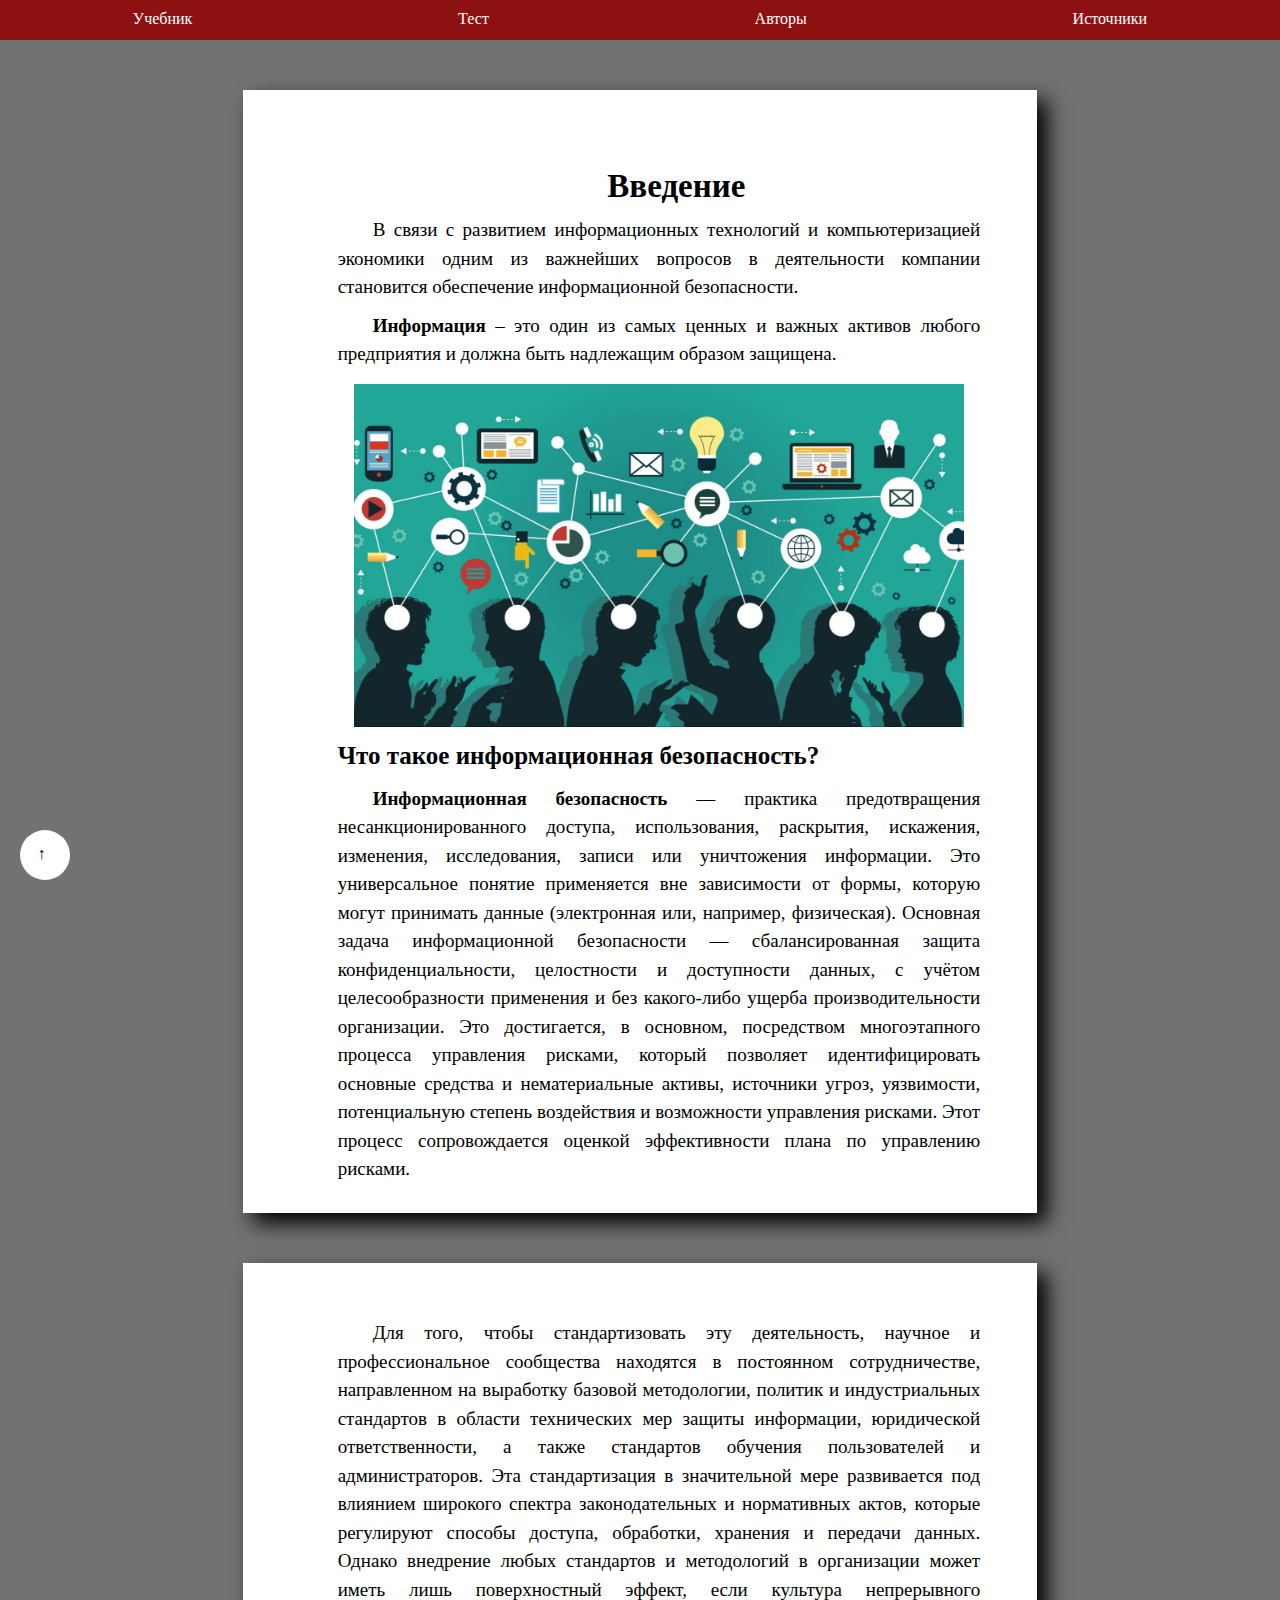
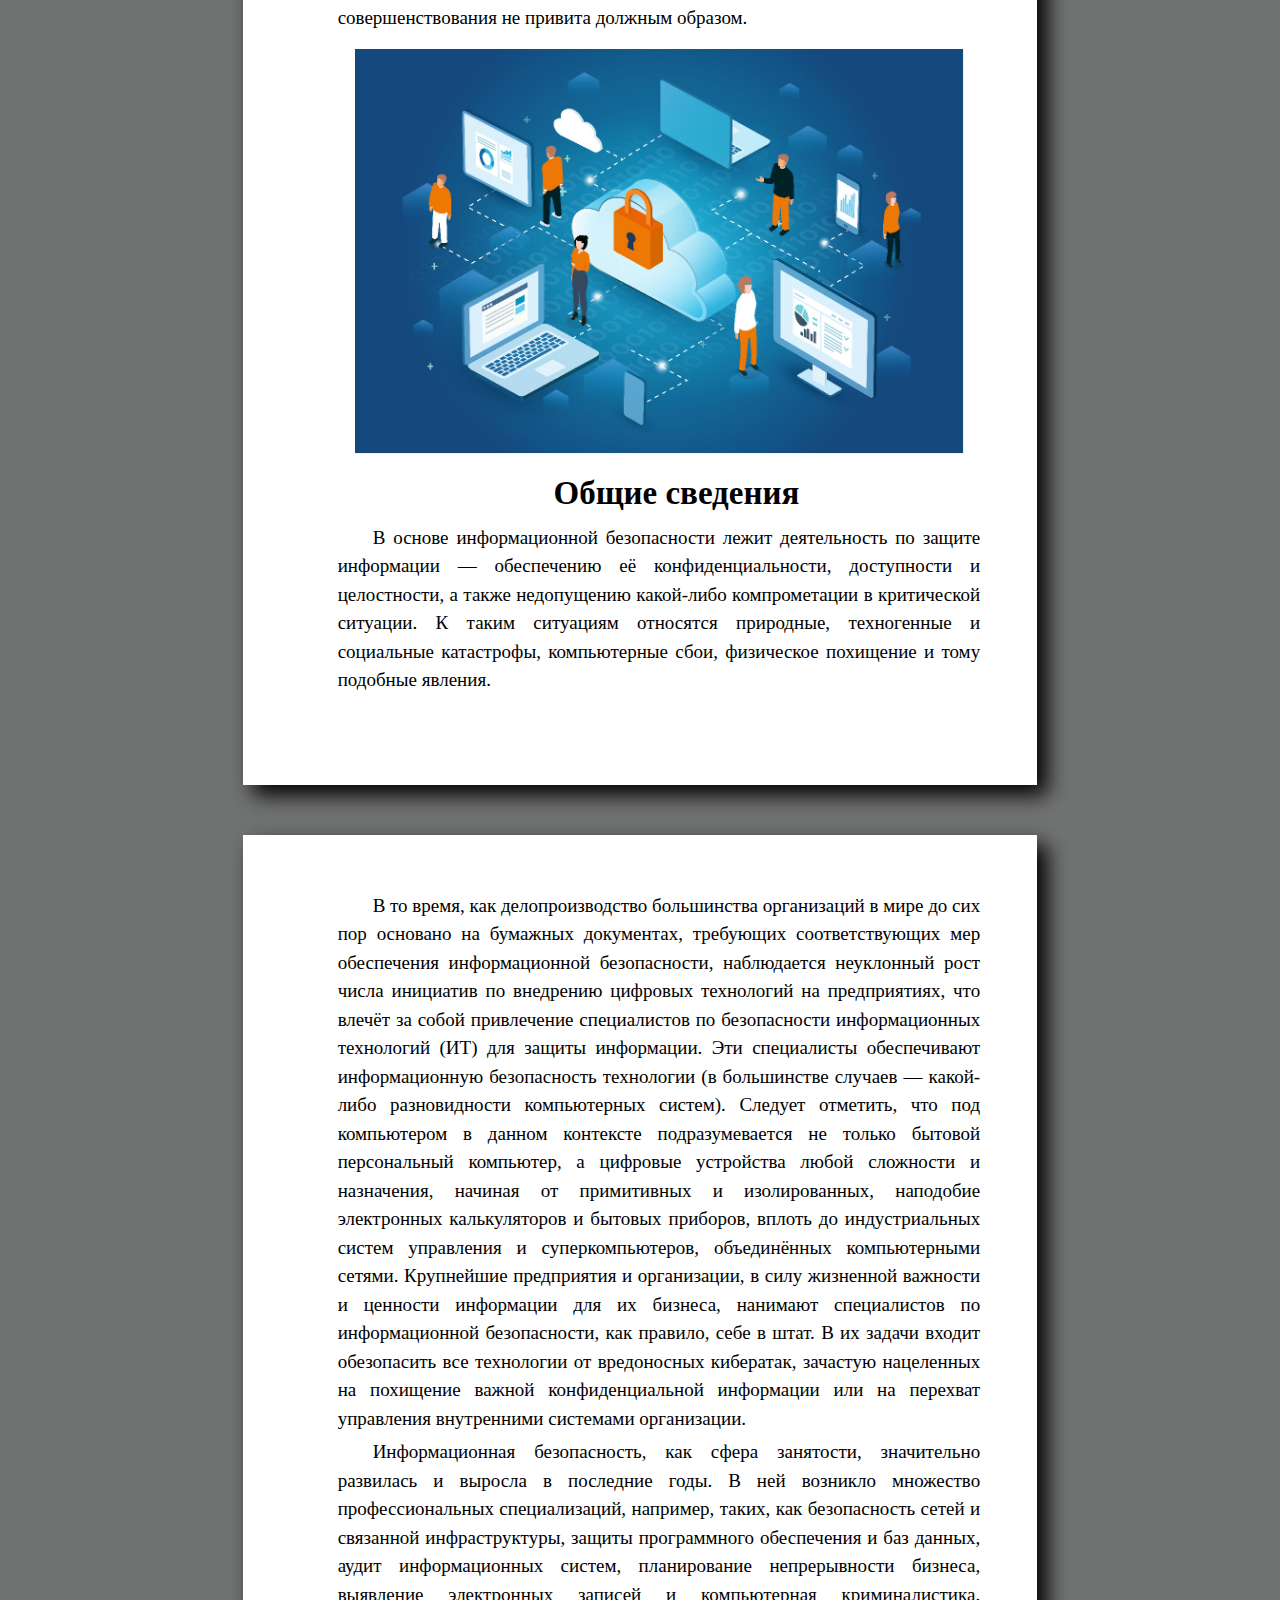
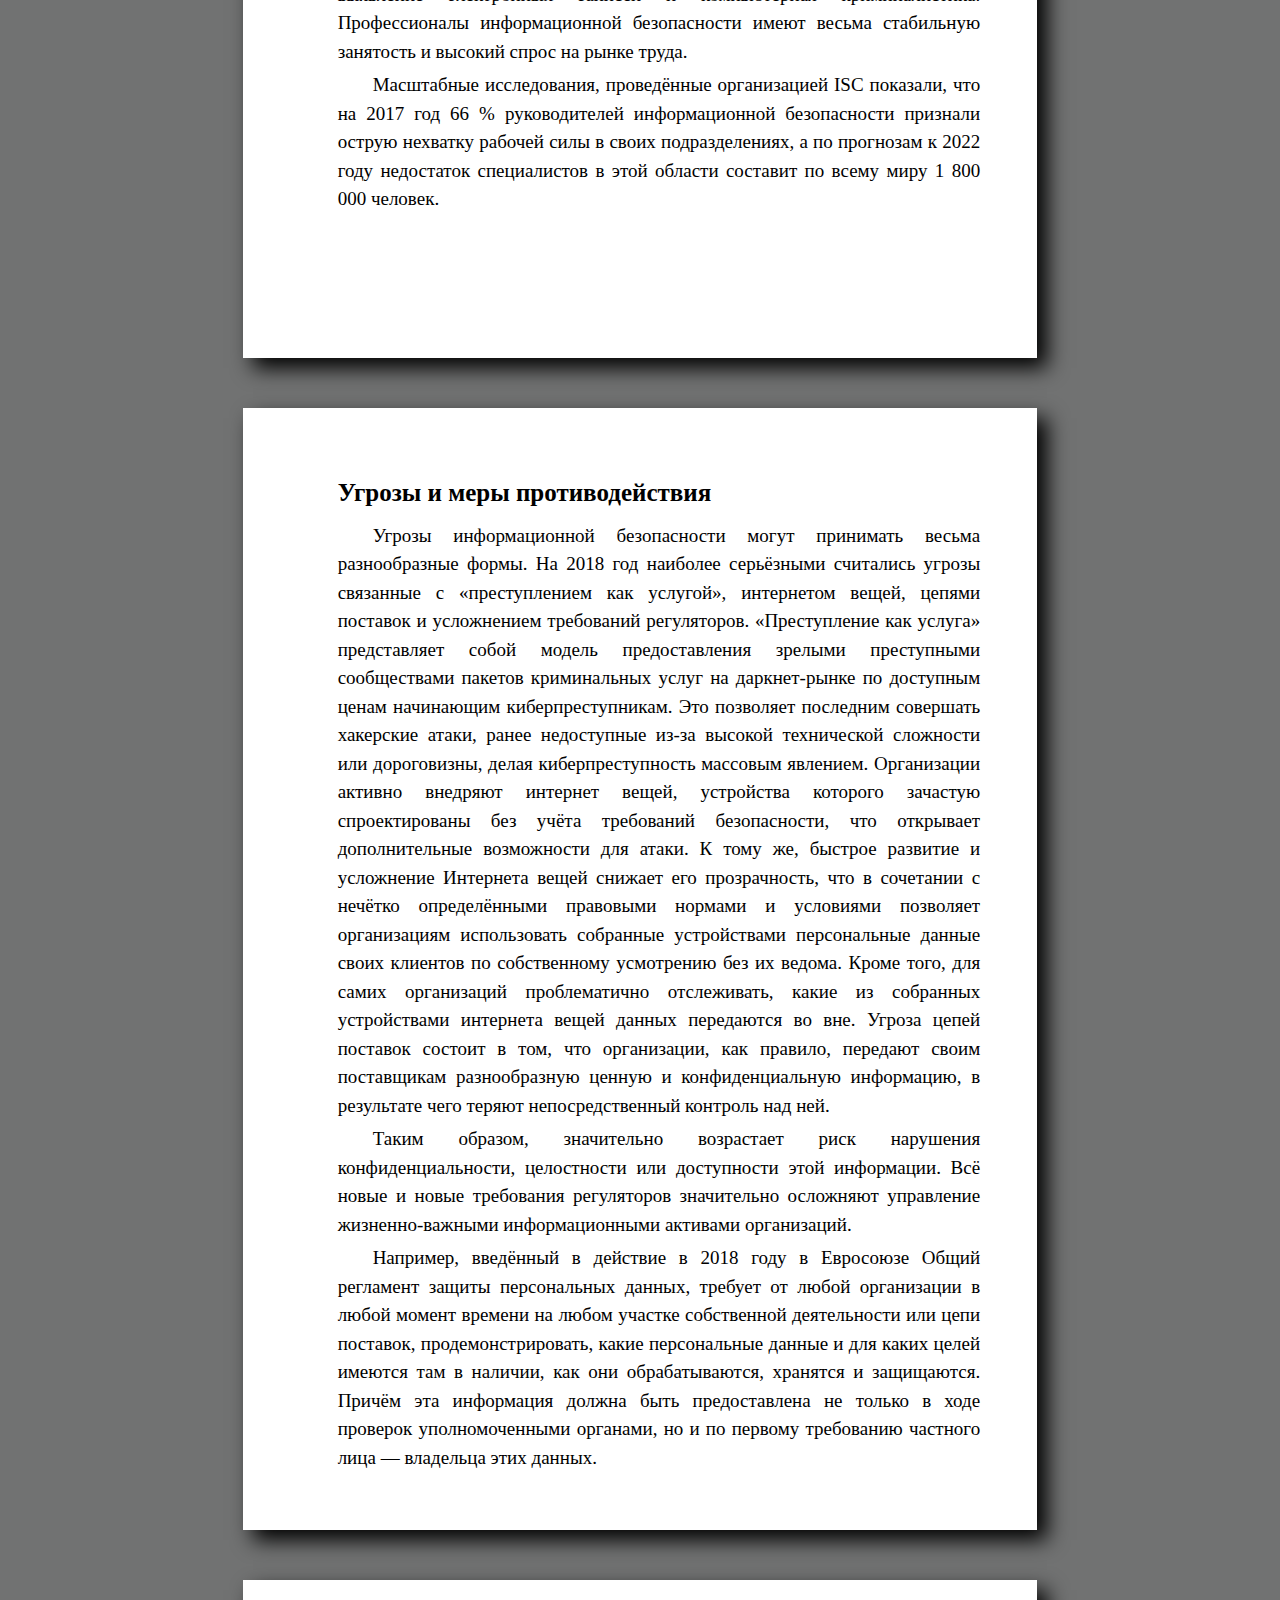
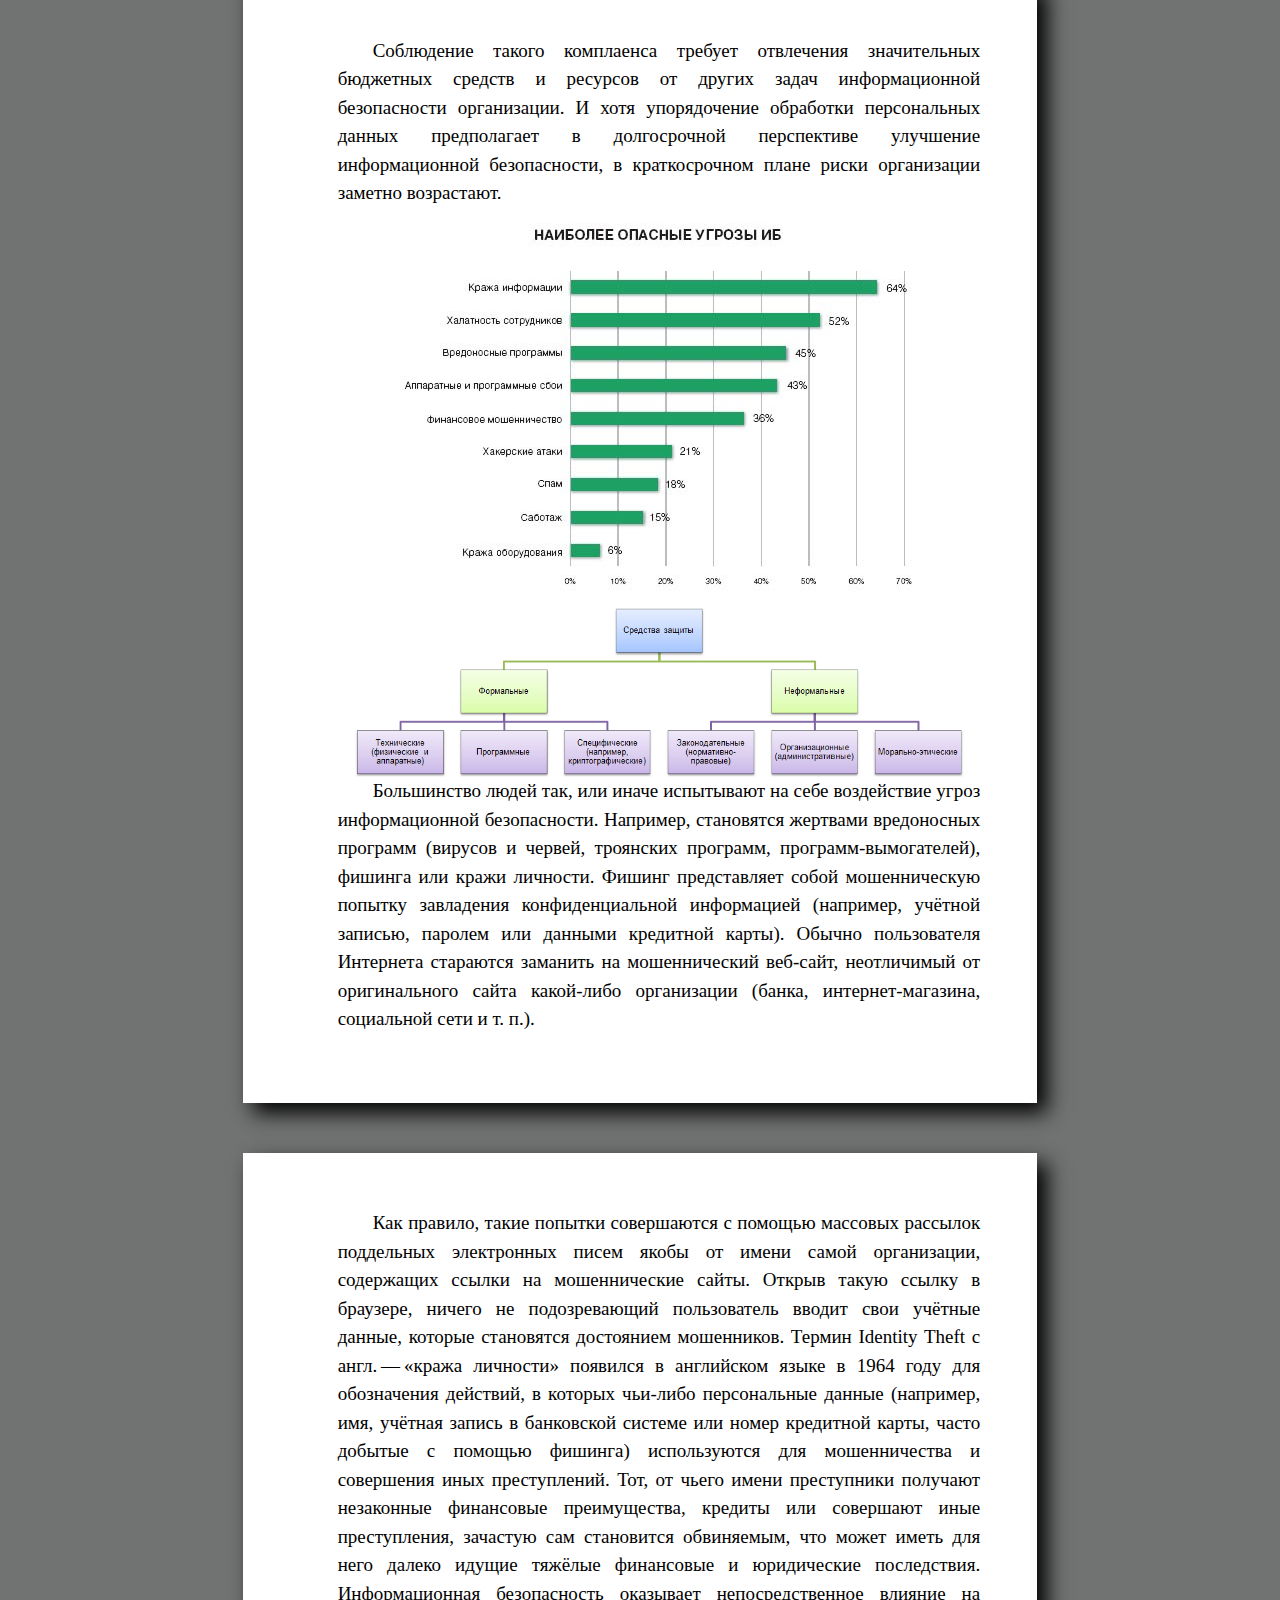
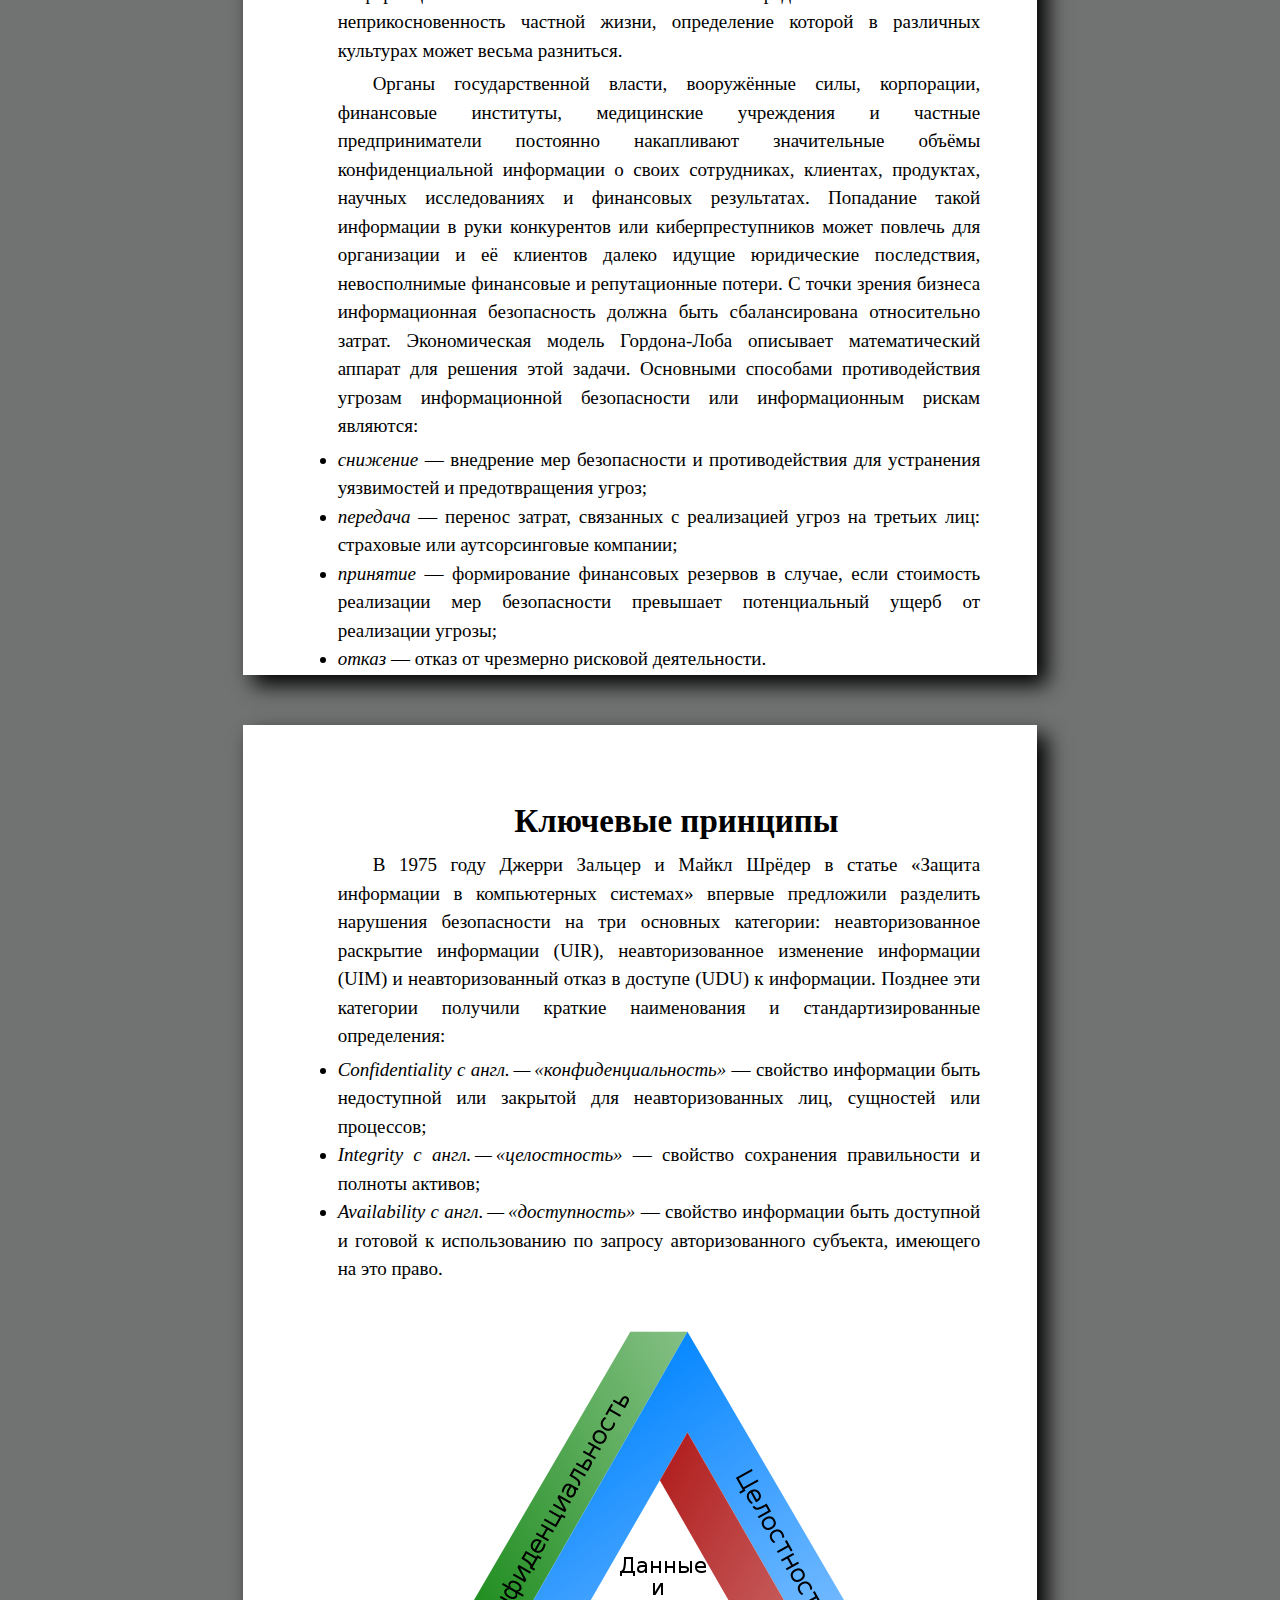
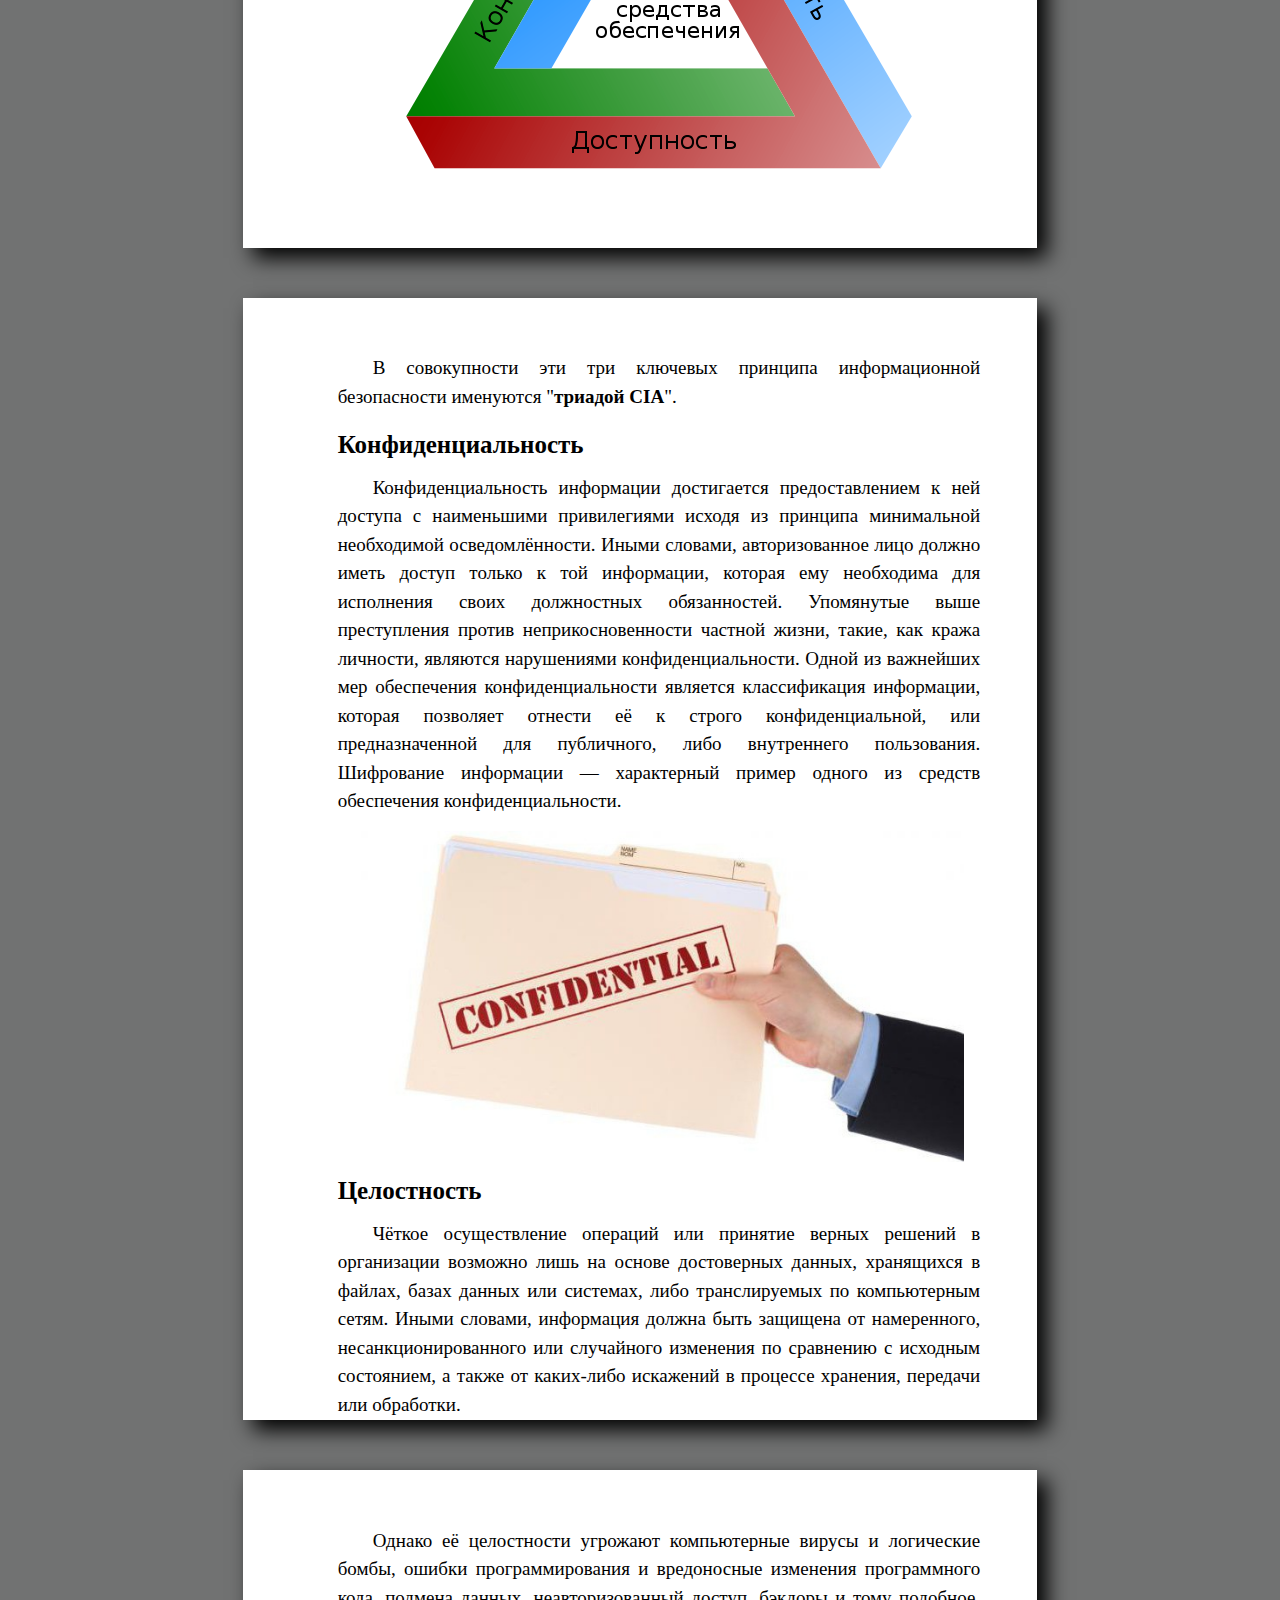
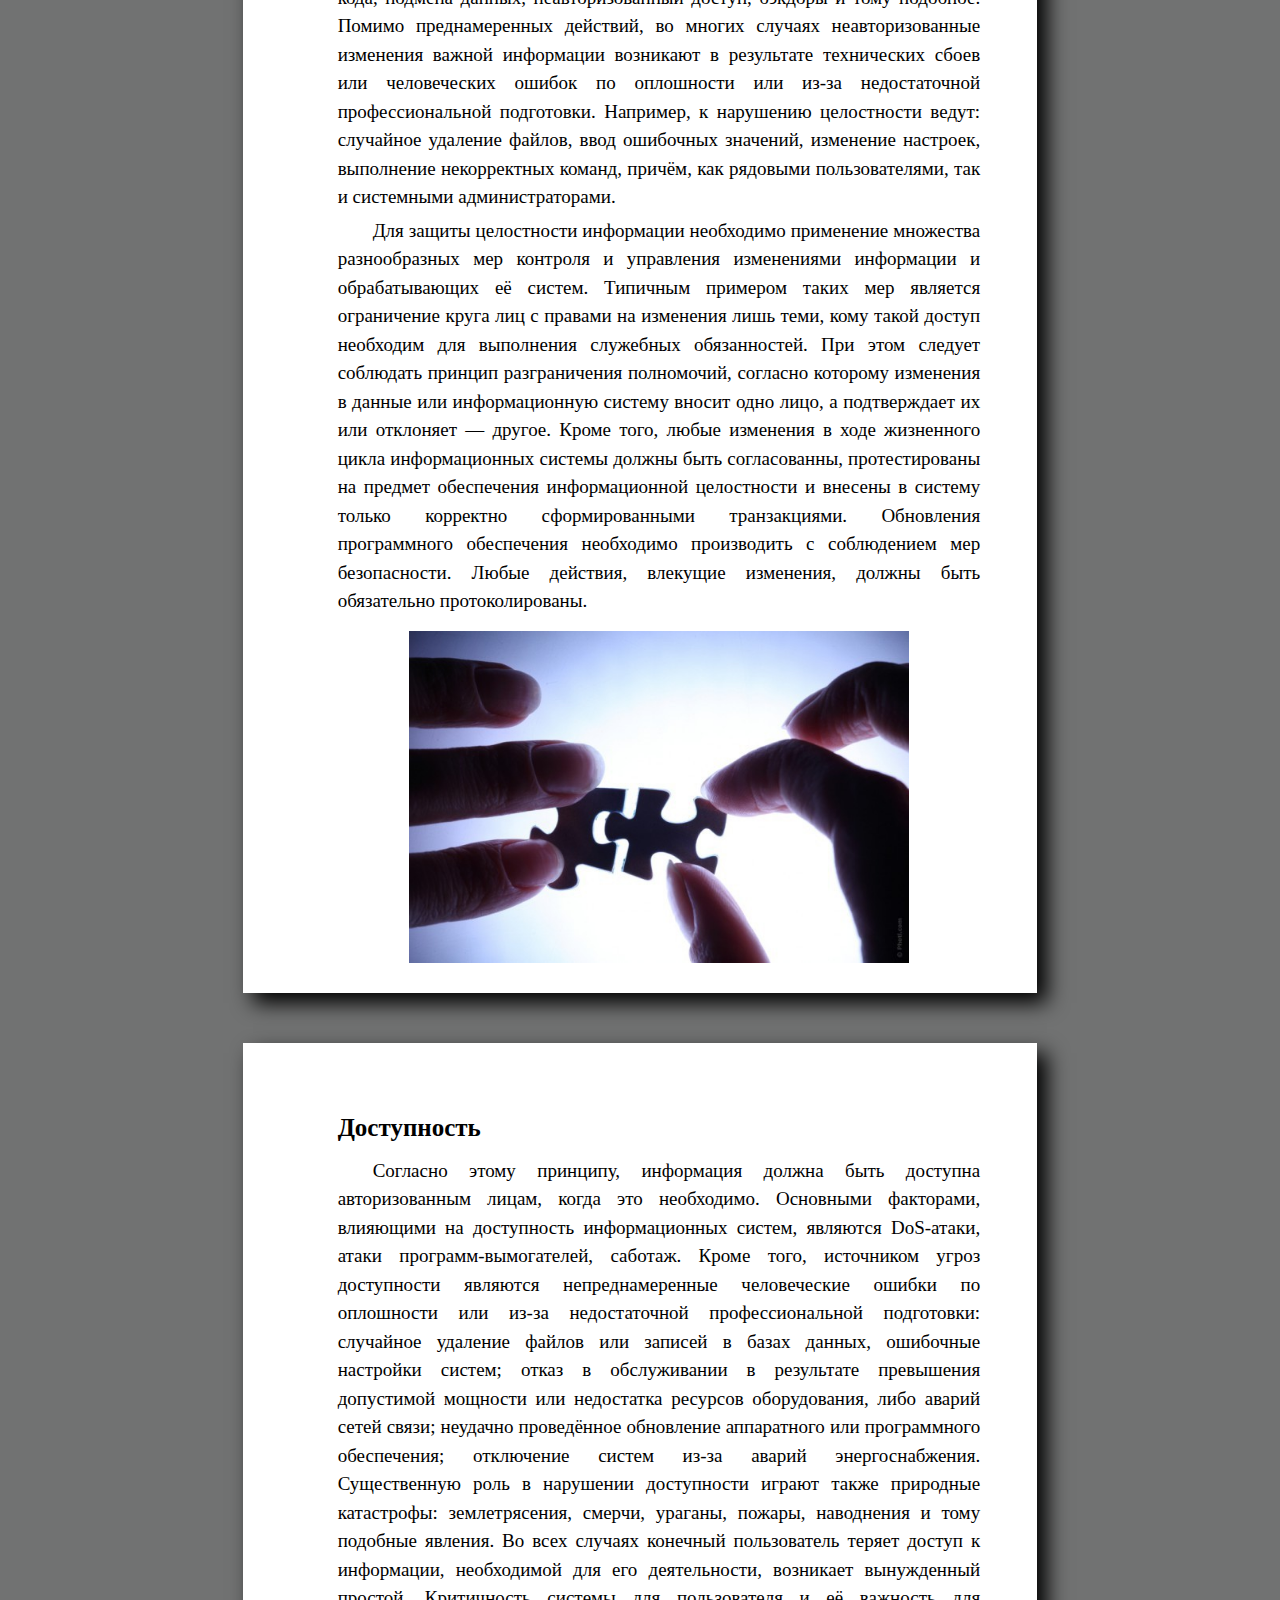
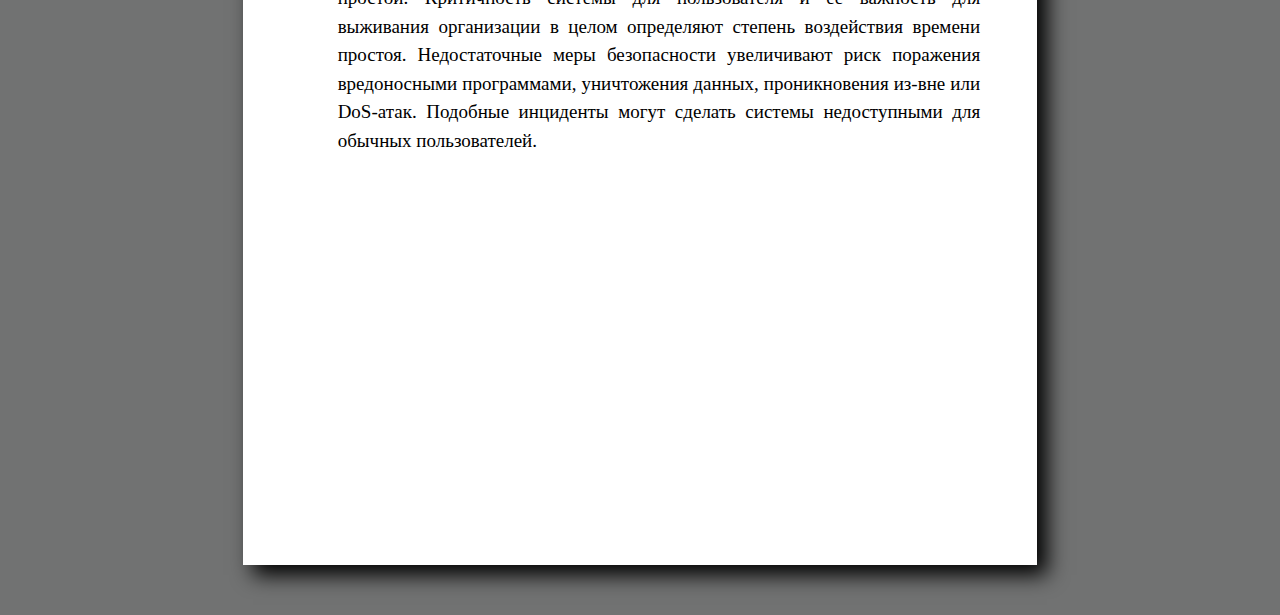
<file: index.html>
<!DOCTYPE html>
<html lang="ru">

<head>
    <meta charset="UTF-8">
    <meta name="viewport" content="width=device-width, initial-scale=1.0">
    <title>Информационная безопасность</title>
    <link rel="stylesheet" href="res/css/style.css">
</head>

<body>
    <header class="header" id="header">
        <div class="menu">
            <ul class="list">
                <li class="list__item">
                   <a href="index.html">Учебник</a>
                </li>
                <li class="list__item">
                    <a href="test.html">Тест</a>
                </li>
                <li class="list__item">
                    <a href="autors.html">Авторы</a>
                </li>
                <li class="list__item">
                    <a href="sources.html">Источники</a>
                </li>
            </ul>
        </div>
    </header>
    <main>

        <div class="page">
            <p class="title">
                Введение
            </p>

            <p>В связи с развитием информационных технологий и компьютеризацией экономики одним из важнейших вопросов в деятельности компании становится обеспечение информационной безопасности.<p>
            <p><b>Информация</b> – это один из самых ценных и важных активов любого предприятия и должна быть надлежащим образом защищена.</p>

            <img src="res/img/information.jpg" alt="information.jpg">

            <p class="subtitle">
                Что такое информационная безопасность?
            </p>
            <p><b>Информационная безопасность</b> — практика предотвращения несанкционированного доступа, использования, раскрытия, искажения, изменения, исследования, записи или уничтожения информации. Это универсальное понятие применяется вне зависимости от формы, которую могут принимать данные (электронная или, например, физическая). Основная задача информационной безопасности — сбалансированная защита конфиденциальности, целостности и доступности данных, с учётом целесообразности применения и без какого-либо ущерба производительности организации. Это достигается, в основном, посредством многоэтапного процесса управления рисками, который позволяет идентифицировать основные средства и нематериальные активы, источники угроз, уязвимости, потенциальную степень воздействия и возможности управления рисками. Этот процесс сопровождается оценкой эффективности плана по управлению рисками.</p>
        </div>

        <div class="page">
            <p>Для того, чтобы стандартизовать эту деятельность, научное и профессиональное сообщества находятся в постоянном сотрудничестве, направленном на выработку базовой методологии, политик и индустриальных стандартов в области технических мер защиты информации, юридической ответственности, а также стандартов обучения пользователей и администраторов. Эта стандартизация в значительной мере развивается под влиянием широкого спектра законодательных и нормативных актов, которые регулируют способы доступа, обработки, хранения и передачи данных. Однако внедрение любых стандартов и методологий в организации может иметь лишь поверхностный эффект, если культура непрерывного совершенствования не привита должным образом.</p>

            <img src="res/img/infBezopasnost.jpeg" alt="infBezopasnost.jpeg">

            <p class="title">
                Общие сведения
            </p>

            <p>В основе информационной безопасности лежит деятельность по защите информации — обеспечению её конфиденциальности, доступности и целостности, а также недопущению какой-либо компрометации в критической ситуации. К таким ситуациям относятся природные, техногенные и социальные катастрофы, компьютерные сбои, физическое похищение и тому подобные явления.</p>

        </div>

        <div class="page">
            <p>В то время, как делопроизводство большинства организаций в мире до сих пор основано на бумажных документах, требующих соответствующих мер обеспечения информационной безопасности, наблюдается неуклонный рост числа инициатив по внедрению цифровых технологий на предприятиях, что влечёт за собой привлечение специалистов по безопасности информационных технологий (ИТ) для защиты информации. Эти специалисты обеспечивают информационную безопасность технологии (в большинстве случаев — какой-либо разновидности компьютерных систем). Следует отметить, что под компьютером в данном контексте подразумевается не только бытовой персональный компьютер, а цифровые устройства любой сложности и назначения, начиная от примитивных и изолированных, наподобие электронных калькуляторов и бытовых приборов, вплоть до индустриальных систем управления и суперкомпьютеров, объединённых компьютерными сетями. Крупнейшие предприятия и организации, в силу жизненной важности и ценности информации для их бизнеса, нанимают специалистов по информационной безопасности, как правило, себе в штат. В их задачи входит обезопасить все технологии от вредоносных кибератак, зачастую нацеленных на похищение важной конфиденциальной информации или на перехват управления внутренними системами организации.</p>

            <p>Информационная безопасность, как сфера занятости, значительно развилась и выросла в последние годы. В ней возникло множество профессиональных специализаций, например, таких, как безопасность сетей и связанной инфраструктуры, защиты программного обеспечения и баз данных, аудит информационных систем, планирование непрерывности бизнеса, выявление электронных записей и компьютерная криминалистика. Профессионалы информационной безопасности имеют весьма стабильную занятость и высокий спрос на рынке труда. </p>

            <p>Масштабные исследования, проведённые организацией ISC показали, что на 2017 год 66 % руководителей информационной безопасности признали острую нехватку рабочей силы в своих подразделениях, а по прогнозам к 2022 году недостаток специалистов в этой области составит по всему миру 1 800 000 человек.</p>
            
        </div>

        <div class="page">
            <p class="subtitle">
                Угрозы и меры противодействия
            </p>

            <p>Угрозы информационной безопасности могут принимать весьма разнообразные формы. На 2018 год наиболее серьёзными считались угрозы связанные с «преступлением как услугой», интернетом вещей, цепями поставок и усложнением требований регуляторов. «Преступление как услуга» представляет собой модель предоставления зрелыми преступными сообществами пакетов криминальных услуг на даркнет-рынке по доступным ценам начинающим киберпреступникам. Это позволяет последним совершать хакерские атаки, ранее недоступные из-за высокой технической сложности или дороговизны, делая киберпреступность массовым явлением. Организации активно внедряют интернет вещей, устройства которого зачастую спроектированы без учёта требований безопасности, что открывает дополнительные возможности для атаки. К тому же, быстрое развитие и усложнение Интернета вещей снижает его прозрачность, что в сочетании с нечётко определёнными правовыми нормами и условиями позволяет организациям использовать собранные устройствами персональные данные своих клиентов по собственному усмотрению без их ведома. Кроме того, для самих организаций проблематично отслеживать, какие из собранных устройствами интернета вещей данных передаются во вне. Угроза цепей поставок состоит в том, что организации, как правило, передают своим поставщикам разнообразную ценную и конфиденциальную информацию, в результате чего теряют непосредственный контроль над ней.</p>
            <p>Таким образом, значительно возрастает риск нарушения конфиденциальности, целостности или доступности этой информации. Всё новые и новые требования регуляторов значительно осложняют управление жизненно-важными информационными активами организаций.</p>

            <p>Например, введённый в действие в 2018 году в Евросоюзе Общий регламент защиты персональных данных, требует от любой организации в любой момент времени на любом участке собственной деятельности или цепи поставок, продемонстрировать, какие персональные данные и для каких целей имеются там в наличии, как они обрабатываются, хранятся и защищаются. Причём эта информация должна быть предоставлена не только в ходе проверок уполномоченными органами, но и по первому требованию частного лица — владельца этих данных.</p>
        </div>

        <div class="page">
            <p>Соблюдение такого комплаенса требует отвлечения значительных бюджетных средств и ресурсов от других задач информационной безопасности организации. И хотя упорядочение обработки персональных данных предполагает в долгосрочной перспективе улучшение информационной безопасности, в краткосрочном плане риски организации заметно возрастают.</p>
            <img src="res/img/vidiInfYgroz.jpg" alt="vidiInfYgroz.jpg">
            <img src="res/img/sredstvaZ.png" alt="sredstvaZ.png">
            <p>Большинство людей так, или иначе испытывают на себе воздействие угроз информационной безопасности. Например, становятся жертвами вредоносных программ (вирусов и червей, троянских программ, программ-вымогателей), фишинга или кражи личности. Фишинг представляет собой мошенническую попытку завладения конфиденциальной информацией (например, учётной записью, паролем или данными кредитной карты). Обычно пользователя Интернета стараются заманить на мошеннический веб-сайт, неотличимый от оригинального сайта какой-либо организации (банка, интернет-магазина, социальной сети и т. п.).</p>
        </div>

        <div class="page">
            <p>Как правило, такие попытки совершаются с помощью массовых рассылок поддельных электронных писем якобы от имени самой организации, содержащих ссылки на мошеннические сайты. Открыв такую ссылку в браузере, ничего не подозревающий пользователь вводит свои учётные данные, которые становятся достоянием мошенников. Термин Identity Theft с англ. — «кража личности» появился в английском языке в 1964 году для обозначения действий, в которых чьи-либо персональные данные (например, имя, учётная запись в банковской системе или номер кредитной карты, часто добытые с помощью фишинга) используются для мошенничества и совершения иных преступлений. Тот, от чьего имени преступники получают незаконные финансовые преимущества, кредиты или совершают иные преступления, зачастую сам становится обвиняемым, что может иметь для него далеко идущие тяжёлые финансовые и юридические последствия. Информационная безопасность оказывает непосредственное влияние на неприкосновенность частной жизни, определение которой в различных культурах может весьма разниться.</p>
            <p>Органы государственной власти, вооружённые силы, корпорации, финансовые институты, медицинские учреждения и частные предприниматели постоянно накапливают значительные объёмы конфиденциальной информации о своих сотрудниках, клиентах, продуктах, научных исследованиях и финансовых результатах. Попадание такой информации в руки конкурентов или киберпреступников может повлечь для организации и её клиентов далеко идущие юридические последствия, невосполнимые финансовые и репутационные потери. С точки зрения бизнеса информационная безопасность должна быть сбалансирована относительно затрат. Экономическая модель Гордона-Лоба описывает математический аппарат для решения этой задачи. Основными способами противодействия угрозам информационной безопасности или информационным рискам являются:</p>
                <ul>
                    <li><i>снижение</i> — внедрение мер безопасности и противодействия для устранения уязвимостей и предотвращения угроз;</li>
                    <li><i>передача</i> — перенос затрат, связанных с реализацией угроз на третьих лиц: страховые или аутсорсинговые компании;</li>
                    <li><i>принятие</i> — формирование финансовых резервов в случае, если стоимость реализации мер безопасности превышает потенциальный ущерб от реализации угрозы;</li>
                    <li><i>отказ</i> — отказ от чрезмерно рисковой деятельности.</li>
                </ul>
        </div>

        <div class="page">
            <p class="title">Ключевые принципы</p>
            <p>В 1975 году Джерри Зальцер и Майкл Шрёдер в статье «Защита информации в компьютерных системах» впервые предложили разделить нарушения безопасности на три основных категории: неавторизованное раскрытие информации (UIR), неавторизованное изменение информации (UIM) и неавторизованный отказ в доступе (UDU) к информации. Позднее эти категории получили краткие наименования и стандартизированные определения:</p>
            <ul>
                <li><i>Confidentiality с англ. — «конфиденциальность»</i> — свойство информации быть недоступной или закрытой для неавторизованных лиц, сущностей или процессов;</li>
                <li><i>Integrity с англ. — «целостность»</i> — свойство сохранения правильности и полноты активов;</li>
                <li><i>Availability с англ. — «доступность»</i> — свойство информации быть доступной и готовой к использованию по запросу авторизованного субъекта, имеющего на это право.</li>
            </ul>
            <img src="res/img/triada.png" alt="triada.png">
        </div>

        <div class="page">
            <p>В совокупности эти три ключевых принципа информационной безопасности именуются "<b>триадой CIA</b>".</p>

            <p class="subtitle">
                Конфиденциальность
            </p>
            <p>Конфиденциальность информации достигается предоставлением к ней доступа c наименьшими привилегиями исходя из принципа минимальной необходимой осведомлённости. Иными словами, авторизованное лицо должно иметь доступ только к той информации, которая ему необходима для исполнения своих должностных обязанностей. Упомянутые выше преступления против неприкосновенности частной жизни, такие, как кража личности, являются нарушениями конфиденциальности. Одной из важнейших мер обеспечения конфиденциальности является классификация информации, которая позволяет отнести её к строго конфиденциальной, или предназначенной для публичного, либо внутреннего пользования. Шифрование информации — характерный пример одного из средств обеспечения конфиденциальности.</p>
            <img src="res/img/confidential.jpg" alt="confidential.jpg">

            <p class="subtitle">
                Целостность
            </p>
            <p>Чёткое осуществление операций или принятие верных решений в организации возможно лишь на основе достоверных данных, хранящихся в файлах, базах данных или системах, либо транслируемых по компьютерным сетям. Иными словами, информация должна быть защищена от намеренного, несанкционированного или случайного изменения по сравнению с исходным состоянием, а также от каких-либо искажений в процессе хранения, передачи или обработки.</p>
        </div>

        <div class="page">
            <p>Однако её целостности угрожают компьютерные вирусы и логические бомбы, ошибки программирования и вредоносные изменения программного кода, подмена данных, неавторизованный доступ, бэкдоры и тому подобное. Помимо преднамеренных действий, во многих случаях неавторизованные изменения важной информации возникают в результате технических сбоев или человеческих ошибок по оплошности или из-за недостаточной профессиональной подготовки. Например, к нарушению целостности ведут: случайное удаление файлов, ввод ошибочных значений, изменение настроек, выполнение некорректных команд, причём, как рядовыми пользователями, так и системными администраторами.</p>
            <p>Для защиты целостности информации необходимо применение множества разнообразных мер контроля и управления изменениями информации и обрабатывающих её систем. Типичным примером таких мер является ограничение круга лиц с правами на изменения лишь теми, кому такой доступ необходим для выполнения служебных обязанностей. При этом следует соблюдать принцип разграничения полномочий, согласно которому изменения в данные или информационную систему вносит одно лицо, а подтверждает их или отклоняет — другое. Кроме того, любые изменения в ходе жизненного цикла информационных системы должны быть согласованны, протестированы на предмет обеспечения информационной целостности и внесены в систему только корректно сформированными транзакциями. Обновления программного обеспечения необходимо производить с соблюдением мер безопасности. Любые действия, влекущие изменения, должны быть обязательно протоколированы.</p>
            <img width="500px" src="res/img/celostnost.jpg" alt="celostnost.jpg">
        </div>

        <div class="page">
            <p class="subtitle">
                Доступность
            </p>
            <p>Согласно этому принципу, информация должна быть доступна авторизованным лицам, когда это необходимо. Основными факторами, влияющими на доступность информационных систем, являются DoS-атаки, атаки программ-вымогателей, саботаж. Кроме того, источником угроз доступности являются непреднамеренные человеческие ошибки по оплошности или из-за недостаточной профессиональной подготовки: случайное удаление файлов или записей в базах данных, ошибочные настройки систем; отказ в обслуживании в результате превышения допустимой мощности или недостатка ресурсов оборудования, либо аварий сетей связи; неудачно проведённое обновление аппаратного или программного обеспечения; отключение систем из-за аварий энергоснабжения. Существенную роль в нарушении доступности играют также природные катастрофы: землетрясения, смерчи, ураганы, пожары, наводнения и тому подобные явления. Во всех случаях конечный пользователь теряет доступ к информации, необходимой для его деятельности, возникает вынужденный простой. Критичность системы для пользователя и её важность для выживания организации в целом определяют степень воздействия времени простоя. Недостаточные меры безопасности увеличивают риск поражения вредоносными программами, уничтожения данных, проникновения из-вне или DoS-атак. Подобные инциденты могут сделать системы недоступными для обычных пользователей.</p>
        </div>
        <a class="anchor" href="#header"></a>
    </main>
    <script src="res/js/script.js"></script>
</body>

</html>
</file>
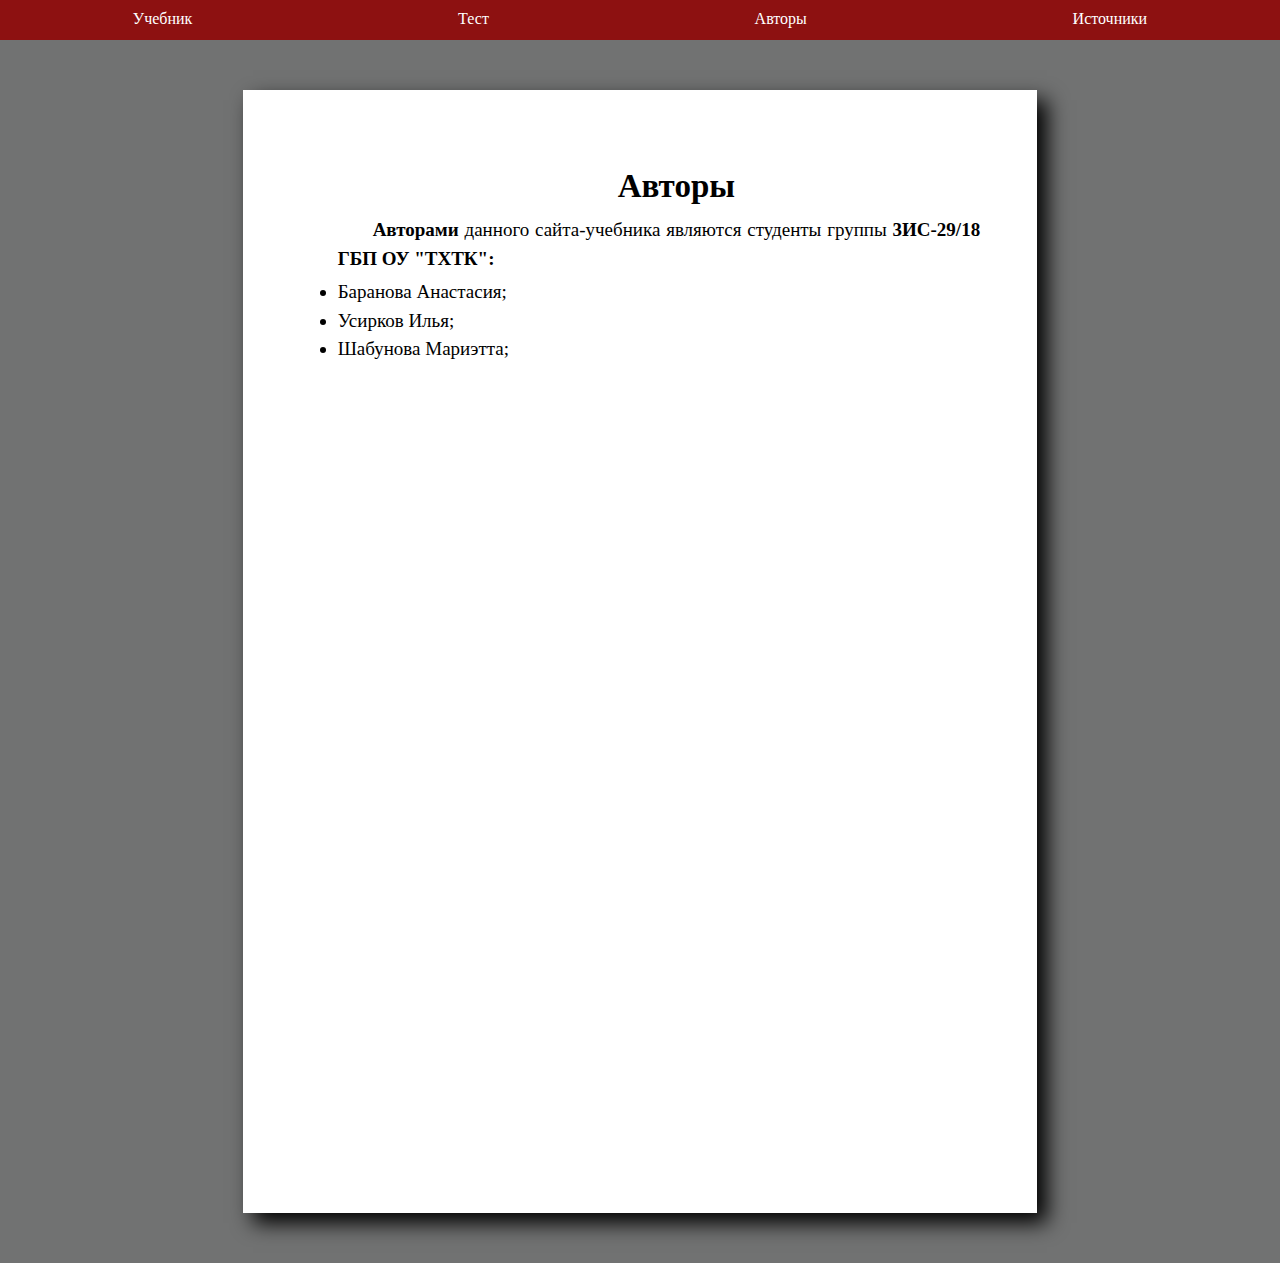
<file: autors.html>
<!DOCTYPE html>
<html lang="ru">

<head>
    <meta charset="UTF-8">
    <meta name="viewport" content="width=device-width, initial-scale=1.0">
    <title>Информационная безопасность</title>
    <link rel="stylesheet" href="res/css/style.css">
</head>

<body>
    <header class="header">
        <div class="menu">
            <ul class="list">
                <li class="list__item">
                   <a href="index.html">Учебник</a>
                </li>
                <li class="list__item">
                    <a href="test.html">Тест</a>
                </li>
                <li class="list__item">
                    <a href="autors.html">Авторы</a>
                </li>
                <li class="list__item">
                    <a href="sources.html">Источники</a>
                </li>
            </ul>
        </div>
    </header>
    <main>
        <div class="page">
            <p class="title">Авторы</p>
            <p><b>Авторами</b> данного сайта-учебника являются студенты группы <b>3ИС-29/18 ГБП ОУ "ТХТК":</b></p>
            <ul>
                <li>Баранова Анастасия;</li>
                <li>Усирков Илья;</li>
                <li>Шабунова Мариэтта;</li>
            </ul>
        </div>
    </main>




    <script src="res/js/script.js"></script>
</body>

</html>
</file>
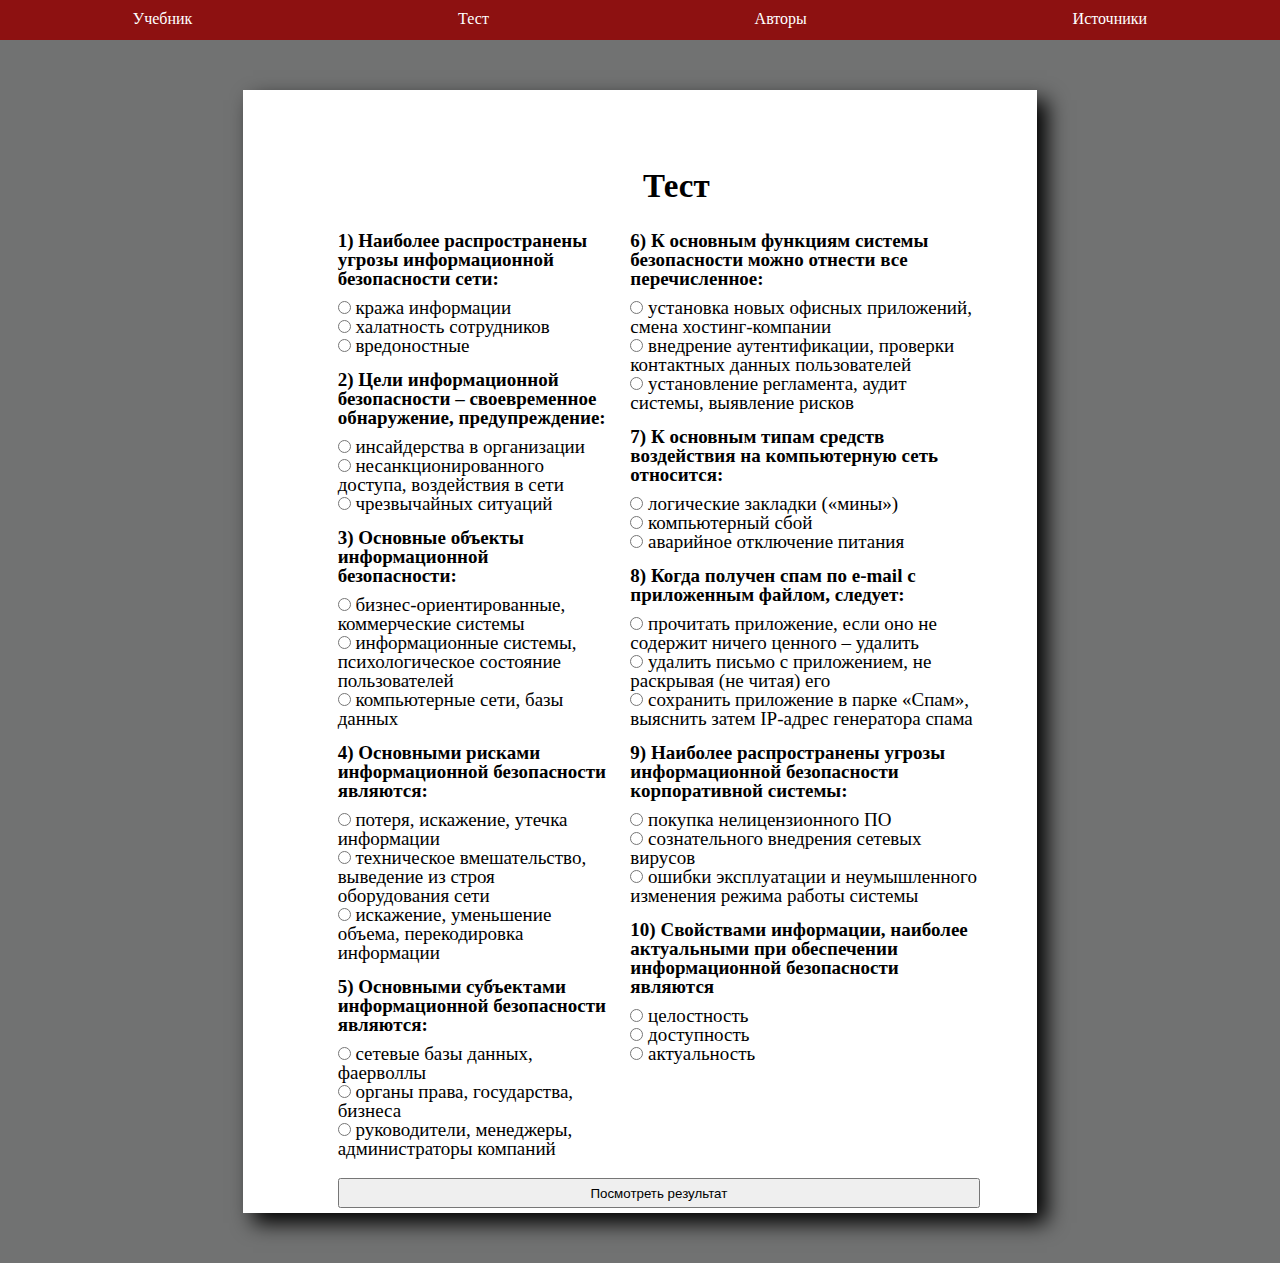
<file: test.html>
<!DOCTYPE html>
<html lang="ru">

<head>
    <meta charset="UTF-8">
    <meta name="viewport" content="width=device-width, initial-scale=1.0">
    <title>Информационная безопасность</title>
    <link rel="stylesheet" href="res/css/style.css">
</head>

<body>
    <header class="header">
        <div class="menu">
            <ul class="list">
                <li class="list__item">
                   <a href="index.html">Учебник</a>
                </li>
                <li class="list__item">
                    <a href="test.html">Тест</a>
                </li>
                <li class="list__item">
                    <a href="autors.html">Авторы</a>
                </li>
                <li class="list__item">
                    <a href="sources.html">Источники</a>
                </li>
            </ul>
        </div>
    </header>
    <main>
        <div class="page">
            <p class="title">
                Тест
            </p>
            <form class="test" name="test" id="test" action="check();">
                <div class="col">
                    <h4>1) Наиболее распространены угрозы информационной безопасности сети:</h4>
                    <input name="q1" value="1" id="value1" type="radio"> кража информации <br>
                    <input name="q1" value="0" id="value2" type="radio"> халатность сотрудников <br>
                    <input name="q1" value="0" id="value3" type="radio"> вредоностные <br>

                    <h4>2) Цели информационной безопасности – своевременное обнаружение, предупреждение: </h4>
                    <input name="q2" value="0" id="value1" type="radio"> инсайдерства в организации <br>
                    <input name="q2" value="1" id="value2" type="radio"> несанкционированного доступа, воздействия в сети <br>
                    <input name="q2" value="0" id="value3" type="radio"> чрезвычайных ситуаций <br>

                    <h4>3) Основные объекты информационной безопасности: </h4>
                    <input name="q3" value="0" id="value1" type="radio"> бизнес-ориентированные, коммерческие системы <br>
                    <input name="q3" value="0" id="value2" type="radio"> информационные системы, психологическое состояние пользователей <br>
                    <input name="q3" value="1" id="value3" type="radio"> компьютерные сети, базы данных <br>

                    <h4>4) Основными рисками информационной безопасности являются: </h4>
                    <input name="q4" value="1" id="value1" type="radio"> потеря, искажение, утечка информации <br>
                    <input name="q4" value="0" id="value2" type="radio"> техническое вмешательство, выведение из строя оборудования сети <br>
                    <input name="q4" value="0" id="value3" type="radio"> искажение, уменьшение объема, перекодировка информации <br>

                    <h4>5) Основными субъектами информационной безопасности являются: </h4>
                    <input name="q5" value="0" id="value1" type="radio"> сетевые базы данных, фаерволлы <br>
                    <input name="q5" value="1" id="value2" type="radio"> органы права, государства, бизнеса <br>
                    <input name="q5" value="0" id="value3" type="radio"> руководители, менеджеры, администраторы компаний <br>
                    
                </div>

                <div class="col">
                    <h4>6) К основным функциям системы безопасности можно отнести все перечисленное: </h4>
                    <input name="q6" value="0" id="value1" type="radio"> установка новых офисных приложений, смена хостинг-компании <br>
                    <input name="q6" value="0" id="value2" type="radio"> внедрение аутентификации, проверки контактных данных пользователей <br>
                    <input name="q6" value="1" id="value3" type="radio"> установление регламента, аудит системы, выявление рисков <br>

                    <h4>7) К основным типам средств воздействия на компьютерную сеть относится: </h4>
                    <input name="q7" value="1" id="value1" type="radio"> логические закладки («мины») <br>
                    <input name="q7" value="0" id="value2" type="radio"> компьютерный сбой <br>
                    <input name="q7" value="0" id="value3" type="radio"> аварийное отключение питания <br>

                    <h4>8) Когда получен спам по e-mail с приложенным файлом, следует: </h4>
                    <input name="q8" value="0" id="value1" type="radio"> прочитать приложение, если оно не содержит ничего ценного – удалить <br>
                    <input name="q8" value="1" id="value2" type="radio"> удалить письмо с приложением, не раскрывая (не читая) его <br>
                    <input name="q8" value="0" id="value3" type="radio"> сохранить приложение в парке «Спам», выяснить затем IP-адрес генератора спама <br>
                        
                    <h4>9) Наиболее распространены угрозы информационной безопасности корпоративной системы: </h4> 
                    <input name="q9" value="0" id="value1" type="radio"> покупка нелицензионного ПО <br>
                    <input name="q9" value="0" id="value2" type="radio"> сознательного внедрения сетевых вирусов <br>
                    <input name="q9" value="1" id="value3" type="radio"> ошибки эксплуатации и неумышленного изменения режима работы системы <br>

                    <h4>10) Свойствами информации, наиболее актуальными при обеспечении информационной безопасности являются </h4>
                    <input name="q10" value="1" id="value1" type="radio"> целостность <br>
                    <input name="q10" value="0" id="value2" type="radio"> доступность <br>
                    <input name="q10" value="0" id="value3" type="radio"> актуальность <br>
                </div>
            </form>
            <input class="button" value="Посмотреть результат" type="button" id="submit" onclick="check()">
        </div>
    </main>




    <script src="res/js/script.js"></script>
</body>

</html>
</file>
<file: res/css/style.css>
/* Общие стили */

* {
  padding: 0;
  margin: 0;
  box-sizing: border-box;
}

/* Стили всей страницы сайта */

body {
  background-color: #717272;
  font-family: "Calibri"
}

/* Ссылки */

a {
  text-decoration: none;
}

/* Меню */

.header {
  width: 100%;
  height: 40px;
  background-color: #8D1111;
}

.list {
  display: flex;
  justify-content: space-around;
  align-items: center;

  list-style: none;
  padding-top: 10px;
}

.list__item a {
  color: #fff;
}


/* Страницы */

.page {
  width: 210mm;
  max-width: 100%;
  height: 297mm;
  padding: 15mm 15mm 15mm 25mm;
  margin: 50px auto;
  box-shadow: 10px 10px 20px #000;
  background-color: #fff;
  font-size: 19px;
  line-height: 1.5;
  overflow: hidden;
  text-align: justify;
}

/* Параграф */
p {
  text-indent: 35px;
  padding-bottom: 5px;
}

/* Заголовки */

.title {
  text-align: center;
  font-weight: bold;
  font-size: 33px;
  padding-top: 15px;
}

/* Подзаголовки */

.subtitle {
  text-align: left;
  font-weight: bold;
  font-size: 25px;
  text-indent: 0;
  padding: 10px 0 10px 0;
}

/* Картинки */

img {
  display: block;
  margin: 0 auto;
  max-width: 95%;
  margin-top: 10px;
}

/* Тест */

.test {
  display: flex;
  justify-content: space-between;
}

.col {
  text-align: left;
  line-height: 1;
  margin-right: 20px;
}

.col:last-child {
  margin-right: 0;
}

h4 {
  margin-top: 15px;
  margin-bottom: 10px;
}

.button {
  margin-top: 20px;
  width: 100%;
  height: 30px;
}

.anchor {
  position: fixed;
  left: 20px;
  bottom: 20px;
  width: 50px;
  height: 50px;
  background-color: #fff;
  border-radius: 50%;
  text-decoration: none;
  color: #000;
}

.anchor::before {
  content: "↑";
  position: absolute;
  top: 15px;
  left: 17.5px;
}
</file>
